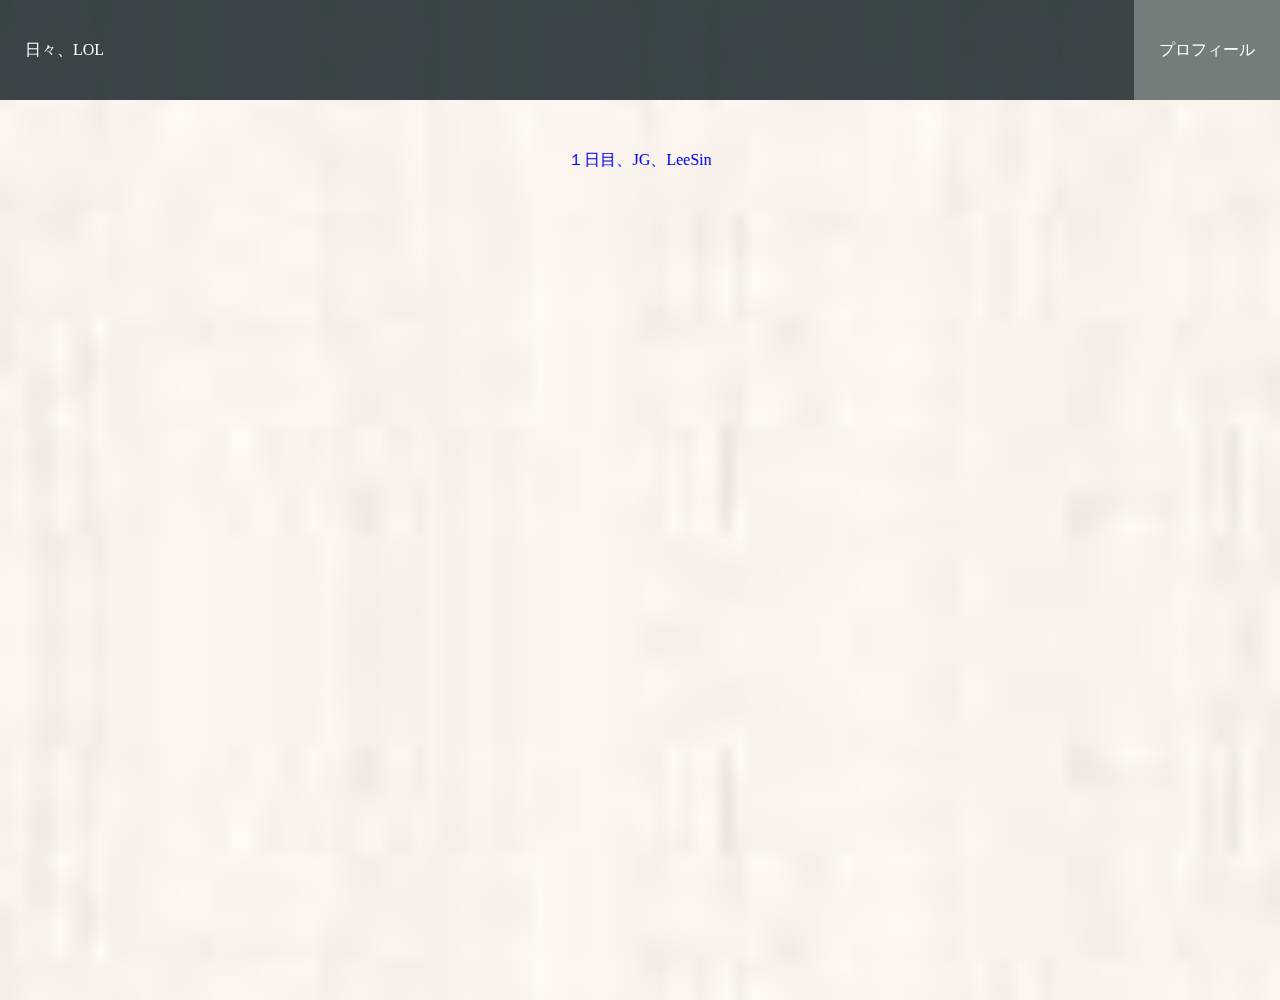
<file: index.html>
<!DOCTYPE html>
<html>
  <head>
    <meta charset="utf-8">
    <title>日々、LOL</title>
    <link rel="stylesheet" type="text/css" href="https://pirokikiki.github.io/hibilol/css/master.css">
  </head>
  <body>
    <header>
     <div class="header-top">
       <div class="header-left">日々、LOL</div>
        <div class="header-right">
         <a href="index_O2_profile.html" class="profile">プロフィール</a>

        </div>

       </div>
    </header>
   <div class="top">
     <div class="container">
       <a href="#" class="day1">１日目、JG、LeeSin</a>

     </div>

   </div>







  </body>
</html>
</file>
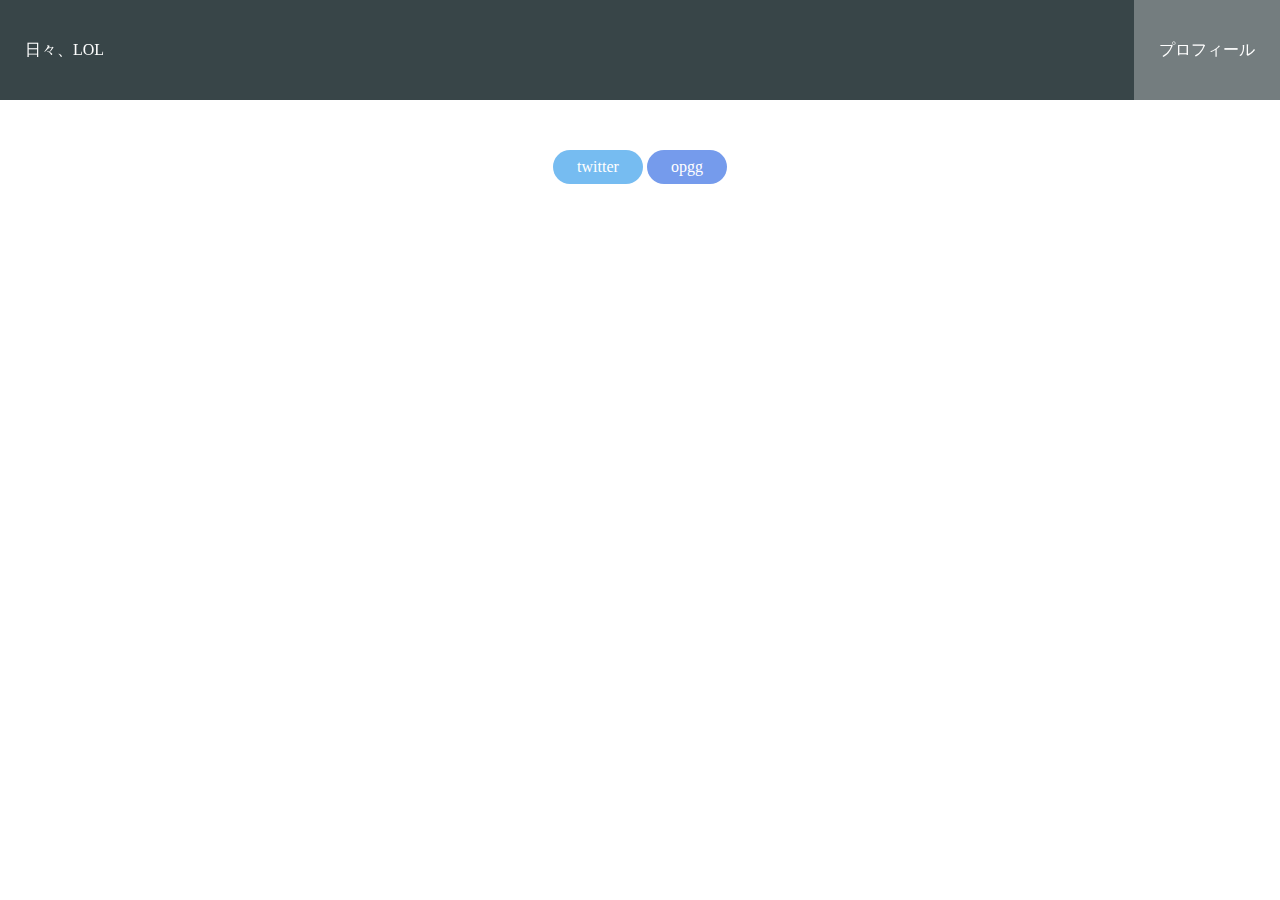
<file: index_O2_profile.html>
<!DOCTYPE html>
<html>
  <head>
    <meta charset="utf-8">
    <title>プロフィール</title>
    <link rel="stylesheet" type="text/css" href="https://pirokikiki.github.io/hibilol/css/stylesheet_profile.css">
  </head>
  <body>
    <header>
     <div class="header-top">
       <div class="header-left">日々、LOL</div>
        <div class="header-right">
         <a href="#" class="profile">プロフィール</a>
        </div>
     </div>
    </header>
    <div class="top">
      <div class="btn-wrapper">

          <a href="https://twitter.com/O2vespass" class="btn twitter">twitter</a>



          <a href="https://jp.op.gg/summoner/userName=FLCL" class="btn opgg">opgg</a>



      </div>

    </div>

  </body>
</html>
</file>
